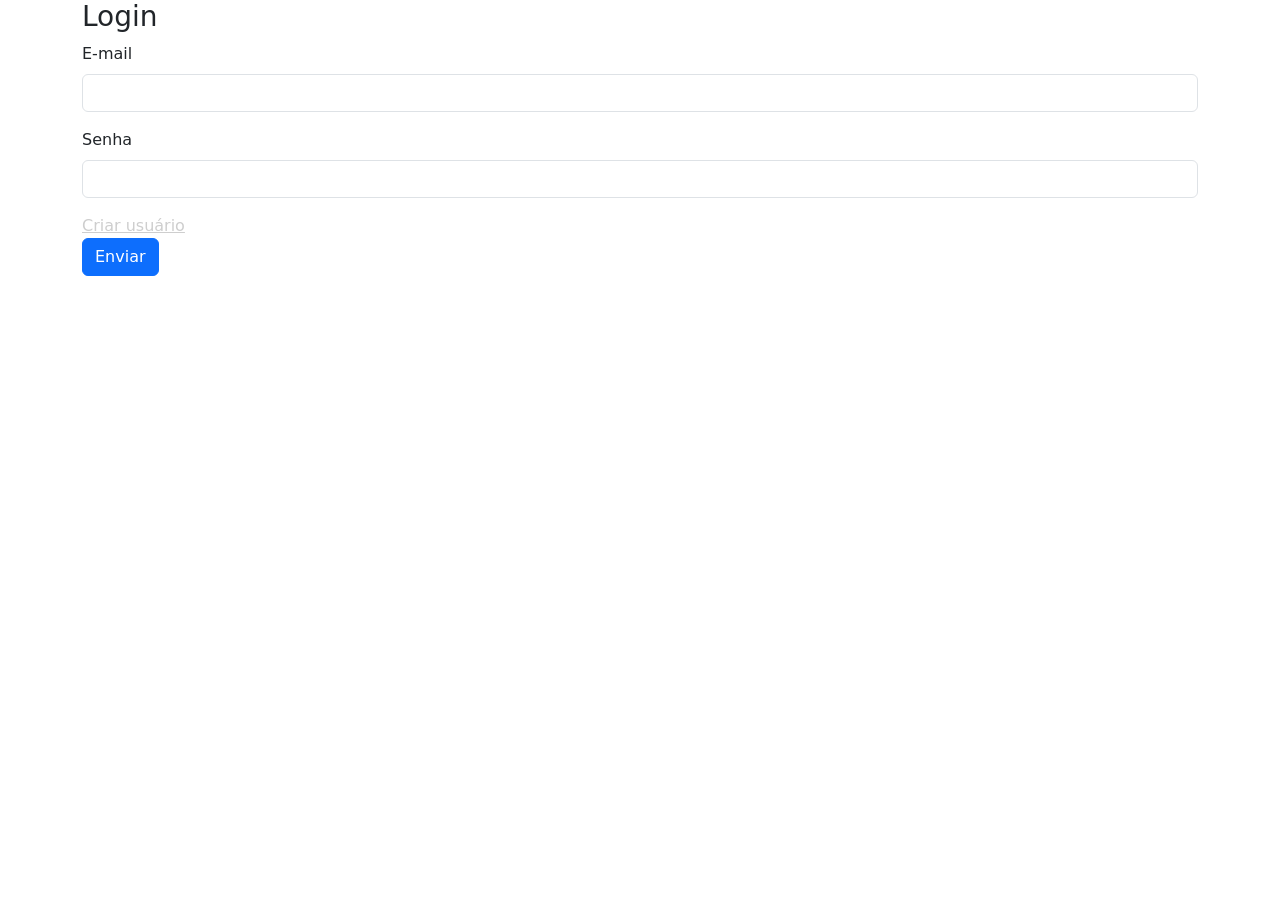
<file: back-end-alex/src/view/index.html>
<!DOCTYPE html>
<html lang="pt-br">
<head>
    <meta charset="UTF-8">
    <meta name="viewport" content="width=device-width, initial-scale=1.0">
    <title>Login</title>

    <link rel="stylesheet" href="../style/style.css">

    <link rel="stylesheet" href="https://cdnjs.cloudflare.com/ajax/libs/bootstrap/5.3.8/css/bootstrap.min.css" integrity="sha512-2bBQCjcnw658Lho4nlXJcc6WkV/UxpE/sAokbXPxQNGqmNdQrWqtw26Ns9kFF/yG792pKR1Sx8/Y1Lf1XN4GKA==" crossorigin="anonymous" referrerpolicy="no-referrer" />
    <script src="https://cdnjs.cloudflare.com/ajax/libs/bootstrap/5.3.8/js/bootstrap.min.js" integrity="sha512-nKXmKvJyiGQy343jatQlzDprflyB5c+tKCzGP3Uq67v+lmzfnZUi/ZT+fc6ITZfSC5HhaBKUIvr/nTLCV+7F+Q==" crossorigin="anonymous" referrerpolicy="no-referrer"></script>
    <script src="https://cdnjs.cloudflare.com/ajax/libs/bootstrap/5.3.8/js/bootstrap.bundle.min.js" integrity="sha512-HvOjJrdwNpDbkGJIG2ZNqDlVqMo77qbs4Me4cah0HoDrfhrbA+8SBlZn1KrvAQw7cILLPFJvdwIgphzQmMm+Pw==" crossorigin="anonymous" referrerpolicy="no-referrer"></script>
</head>
<body>

    <div class="container">
        <form id="frmLogin">
            <h3>Login</h3>
            <div class="mb-3">
                <label for="email" class="form-label">E-mail</label>
                <input type="email" class="form-control" id="email">
            </div>
            <div class="mb-3">
                <label for="senha" class="form-label">Senha</label>
                <input type="password" class="form-control" id="senha">
            </div>
            <a href="cad_usuario.html" style="color: #cecece;">Criar usuário</a><br>
            <button type="submit" class="btn btn-primary">Enviar</button>
        </form>
    </div>
    

</body>
<script>

    document.getElementById('frmLogin').addEventListener('submit', function(event){
        event.preventDefault();
        const email = document.getElementById('email').value;
        const senha = document.getElementById('senha').value;

        const url = "http://localhost:3000/login";

        fetch(url, {
            method: "POST",
            headers: {
                "Content-Type": "application/json",
                "Accept": 'application/json'
            },
            body: JSON.stringify({email, senha})
        })
        .then((res) => {
            if(!res.ok)
                alert("Erro ao fazer login");
            return res.json();
        }).then((data) => {
            if(data)
                return alert("Login bem sucedido!")
        })
        .catch((error) => console.log(error))

    });

</script>
</html>
</file>
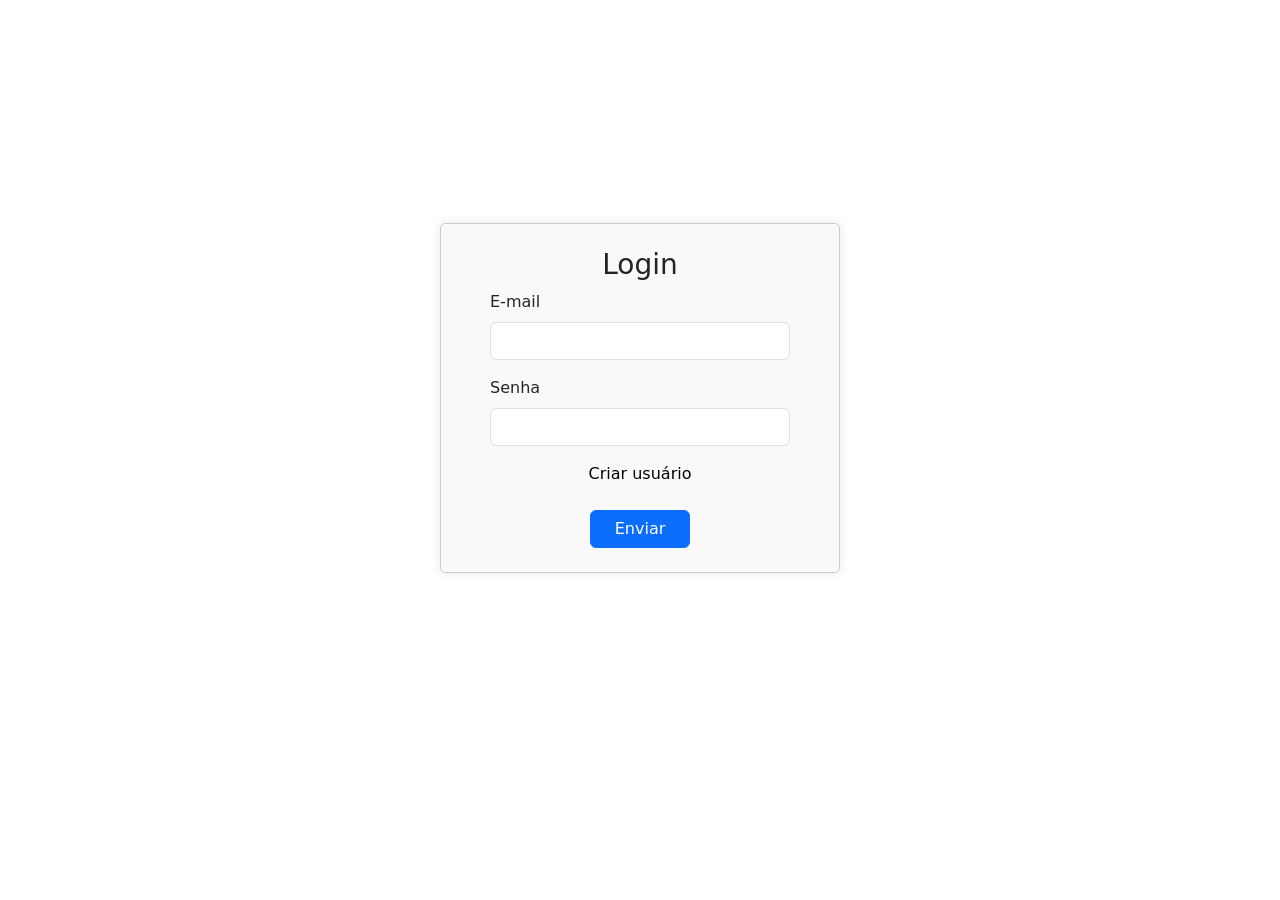
<file: tiin-backend/src/view/index.html>
<!DOCTYPE html>
<html lang="pt-br">
<head>
    <meta charset="UTF-8">
    <meta name="viewport" content="width=device-width, initial-scale=1.0">
    <title>Login</title>

    <link rel="stylesheet" href="../style/style.css">

    <link rel="stylesheet" href="https://cdnjs.cloudflare.com/ajax/libs/bootstrap/5.3.8/css/bootstrap.min.css" integrity="sha512-2bBQCjcnw658Lho4nlXJcc6WkV/UxpE/sAokbXPxQNGqmNdQrWqtw26Ns9kFF/yG792pKR1Sx8/Y1Lf1XN4GKA==" crossorigin="anonymous" referrerpolicy="no-referrer" />
    <script src="https://cdnjs.cloudflare.com/ajax/libs/bootstrap/5.3.8/js/bootstrap.min.js" integrity="sha512-nKXmKvJyiGQy343jatQlzDprflyB5c+tKCzGP3Uq67v+lmzfnZUi/ZT+fc6ITZfSC5HhaBKUIvr/nTLCV+7F+Q==" crossorigin="anonymous" referrerpolicy="no-referrer"></script>
    <script src="https://cdnjs.cloudflare.com/ajax/libs/bootstrap/5.3.8/js/bootstrap.bundle.min.js" integrity="sha512-HvOjJrdwNpDbkGJIG2ZNqDlVqMo77qbs4Me4cah0HoDrfhrbA+8SBlZn1KrvAQw7cILLPFJvdwIgphzQmMm+Pw==" crossorigin="anonymous" referrerpolicy="no-referrer"></script>
</head>
<body>

    <div class="container">
        <form id="frmLogin">
            <h3>Login</h3>
            <div class="mb-3">
                <label for="email" class="form-label">E-mail</label>
                <input type="email" class="form-control" id="email">
            </div>
            <div class="mb-3">
                <label for="senha" class="form-label">Senha</label>
                <input type="password" class="form-control" id="senha">
            </div>
            <a href="cad_usuario.html" style="color: #cecece;">Criar usuário</a><br>
            <button type="submit" class="btn btn-primary">Enviar</button>
        </form>
    </div>
    

</body>
<script>

    document.getElementById('frmLogin').addEventListener('submit', function(event){
        event.preventDefault();
        const email = document.getElementById('email').value;
        const senha = document.getElementById('senha').value;

        const url = "http://localhost:3000/login";

        fetch(url, {
            method: "POST",
            headers: {
                "Content-Type": "application/json",
                "Accept": 'application/json'
            },
            body: JSON.stringify({email, senha})
        })
        .then((res) => {
            if(!res.ok)
                alert("Erro ao fazer login");
            return res.json();
        }).then((data) => {
            if(data)
                return alert("Login bem sucedido!")
        })
        .catch((error) => console.log(error))

    });

</script>
</html>
</file>
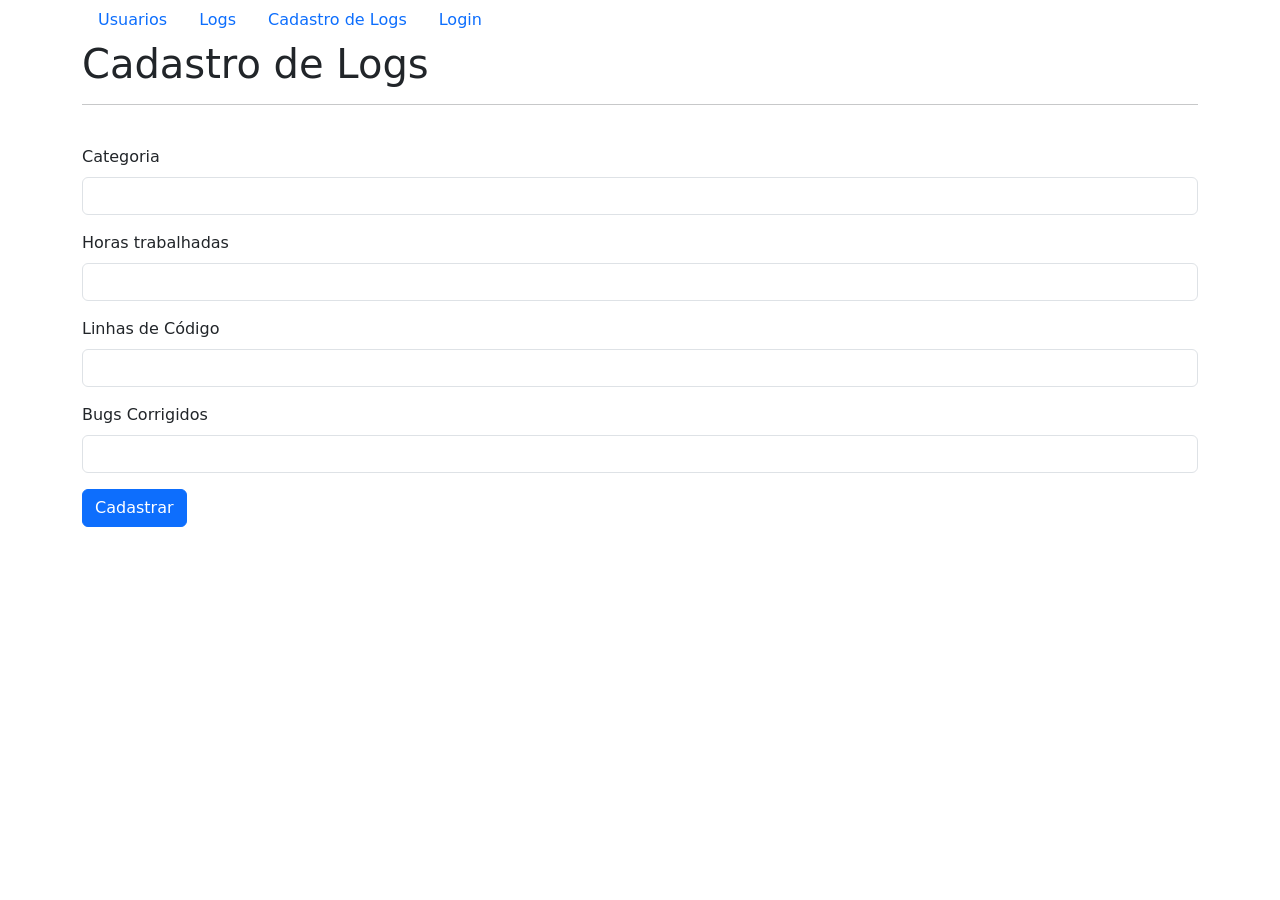
<file: back-end-alex/src/view/cad_logs.html>
<!DOCTYPE html>
<html lang="en">
<head>
    <meta charset="UTF-8">
    <meta name="viewport" content="width=device-width, initial-scale=1.0">
    <title>Cadastro de Logs</title>
    <link rel="stylesheet" href="../style/style.css">

    <link rel="stylesheet" href="https://cdnjs.cloudflare.com/ajax/libs/bootstrap/5.3.8/css/bootstrap.min.css" integrity="sha512-2bBQCjcnw658Lho4nlXJcc6WkV/UxpE/sAokbXPxQNGqmNdQrWqtw26Ns9kFF/yG792pKR1Sx8/Y1Lf1XN4GKA==" crossorigin="anonymous" referrerpolicy="no-referrer" />
    <script src="https://cdnjs.cloudflare.com/ajax/libs/bootstrap/5.3.8/js/bootstrap.min.js" integrity="sha512-nKXmKvJyiGQy343jatQlzDprflyB5c+tKCzGP3Uq67v+lmzfnZUi/ZT+fc6ITZfSC5HhaBKUIvr/nTLCV+7F+Q==" crossorigin="anonymous" referrerpolicy="no-referrer"></script>
    <script src="https://cdnjs.cloudflare.com/ajax/libs/bootstrap/5.3.8/js/bootstrap.bundle.min.js" integrity="sha512-HvOjJrdwNpDbkGJIG2ZNqDlVqMo77qbs4Me4cah0HoDrfhrbA+8SBlZn1KrvAQw7cILLPFJvdwIgphzQmMm+Pw==" crossorigin="anonymous" referrerpolicy="no-referrer"></script>

</head>
<body>
    <div class="container">
        <ul class="nav">
            <li class="nav-item">
              <a class="nav-link active" href="cad_usuario.html">Usuarios</a>
            </li>
            <li class="nav-item">
              <a class="nav-link" href="lista_logs.html">Logs</a>
            </li>
            <li class="nav-item">
              <a class="nav-link" href="cad_logs.html">Cadastro de Logs</a>
            </li>
            <li class="nav-item">
              <a class="nav-link" href="index.html">Login</a>
            </li>
        </ul>
        <h1>Cadastro de Logs</h1>
        <hr><br>
        <form id="frmCadLogs" method="post">
            <div class="mb-3">
                <label for="nome" class="form-label">Categoria</label>
                <input type="text" class="form-control" id="categoria" name="categoria" required>
            </div>
            <div class="mb-3">
                <label for="" class="form-label">Horas trabalhadas</label>
                <input type="text" class="form-control" id="horas_trabalhadas" name="horas_trabalhadas" required>
            </div>
            <div class="mb-3">
                <label for="" class="form-label">Linhas de Código</label>
                <input type="text" class="form-control" id="linhas_codigo" name="linhas_codigo" required>
            </div>
            <div class="mb-3">
                <label for="" class="form-label">Bugs Corrigidos</label>
                <input type="text" class="form-control" id="bugs_corrigidos" name="bugs_corrigidos" required>
            </div>
            <button type="submit" class="btn btn-primary">Cadastrar</button>
        </form>
    </div>
</body>
<script>
document.getElementById("frmCadLogs").addEventListener("submit", function(event) {
    const categoria = document.getElementById("categoria").value;
    const horas_trabalhadas = document.getElementById("horas_trabalhadas").value;
    const linhas_codigo = document.getElementById("linhas_codigo").value;
    const bugs_corrigidos = document.getElementById("bugs_corrigidos").value;

    const url = "http://localhost:3000/logs";

    fetch(url, {
        method: "POST",
        headers: {
            "Content-Type": "application/json"
        },
        body: JSON.stringify({
            categoria: categoria,
            horas_trabalhadas: horas_trabalhadas,
            linhas_codigo: linhas_codigo,
            bugs_corrigidos: bugs_corrigidos
        })
    })
    .then(response => response.json())
    .then(data => {
        alert("Log cadastrado com sucesso!");
    })
    .catch(error => console.log("Error: ", error));
    
});
</script>
</html>
</file>
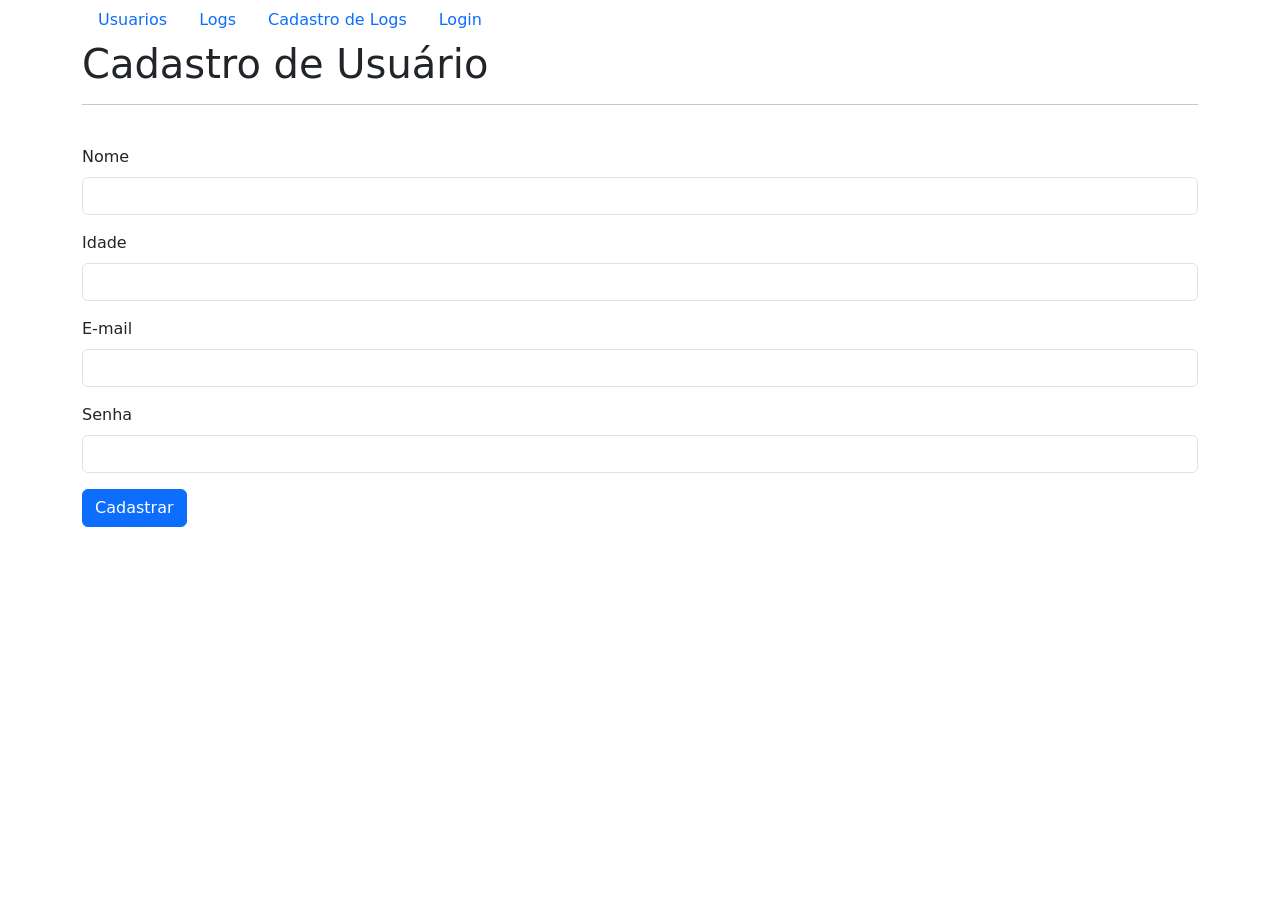
<file: back-end-alex/src/view/cad_usuario.html>
<!DOCTYPE html>
<html lang="en">
<head>
    <meta charset="UTF-8">
    <meta name="viewport" content="width=device-width, initial-scale=1.0">
    <title>Cadastro de Usuarios</title>
    <link rel="stylesheet" href="../style/style.css">

    <link rel="stylesheet" href="https://cdnjs.cloudflare.com/ajax/libs/bootstrap/5.3.8/css/bootstrap.min.css" integrity="sha512-2bBQCjcnw658Lho4nlXJcc6WkV/UxpE/sAokbXPxQNGqmNdQrWqtw26Ns9kFF/yG792pKR1Sx8/Y1Lf1XN4GKA==" crossorigin="anonymous" referrerpolicy="no-referrer" />
    <script src="https://cdnjs.cloudflare.com/ajax/libs/bootstrap/5.3.8/js/bootstrap.min.js" integrity="sha512-nKXmKvJyiGQy343jatQlzDprflyB5c+tKCzGP3Uq67v+lmzfnZUi/ZT+fc6ITZfSC5HhaBKUIvr/nTLCV+7F+Q==" crossorigin="anonymous" referrerpolicy="no-referrer"></script>
    <script src="https://cdnjs.cloudflare.com/ajax/libs/bootstrap/5.3.8/js/bootstrap.bundle.min.js" integrity="sha512-HvOjJrdwNpDbkGJIG2ZNqDlVqMo77qbs4Me4cah0HoDrfhrbA+8SBlZn1KrvAQw7cILLPFJvdwIgphzQmMm+Pw==" crossorigin="anonymous" referrerpolicy="no-referrer"></script>

</head>
<body>
    <div class="container">
        <ul class="nav">
            <li class="nav-item">
              <a class="nav-link active" href="cad_usuario.html">Usuarios</a>
            </li>
            <li class="nav-item">
              <a class="nav-link" href="listar_logs.html">Logs</a>
            </li>
            <li class="nav-item">
              <a class="nav-link" href="cad_logs.html">Cadastro de Logs</a>
            </li>
            <li class="nav-item">
              <a class="nav-link" href="index.html">Login</a>
            </li>
        </ul>
        <h1>Cadastro de Usuário</h1>
        <hr><br>
        <form id="frmCadLogs" method="post">
            <div class="mb-3">
                <label for="nome" class="form-label">Nome</label>
                <input type="text" class="form-control" id="nome" name="nome" required>
            </div>
            <div class="mb-3">
                <label for="" class="form-label">Idade</label>
                <input type="text" class="form-control" id="idade" name="idade" required size="2">
            </div>
            <div class="mb-3">
                <label for="" class="form-label">E-mail</label>
                <input type="email" class="form-control" id="email" name="email" required>
            </div>
            <div class="mb-3">
                <label for="" class="form-label">Senha</label>
                <input type="password" class="form-control" id="senha" name="senha" required>
            </div>
            <button type="submit" class="btn btn-primary">Cadastrar</button>
        </form>
    </div>
</body>
<script>
document.getElementById("frmCadLogs").addEventListener("submit", function(event) {
    const nome = document.getElementById("nome").value;
    const idade = document.getElementById("idade").value;
    const email = document.getElementById("email").value;
    const senha = document.getElementById("senha").value;

    const url = "http://localhost:3000/registrar";

    fetch(url, {
        method: "POST",
        headers: {
            "Content-Type": "application/json"
        },
        body: JSON.stringify({
            nome: nome,
            idade: idade,
            email: email,
            senha: senha
        })
    })
    .then(response => response.json())
    .then(data => {
        alert("Usuário cadastrado com sucesso!");
    })
    .catch(error => console.log("Error: ", error));
    
});
</script>
</html>
</file>
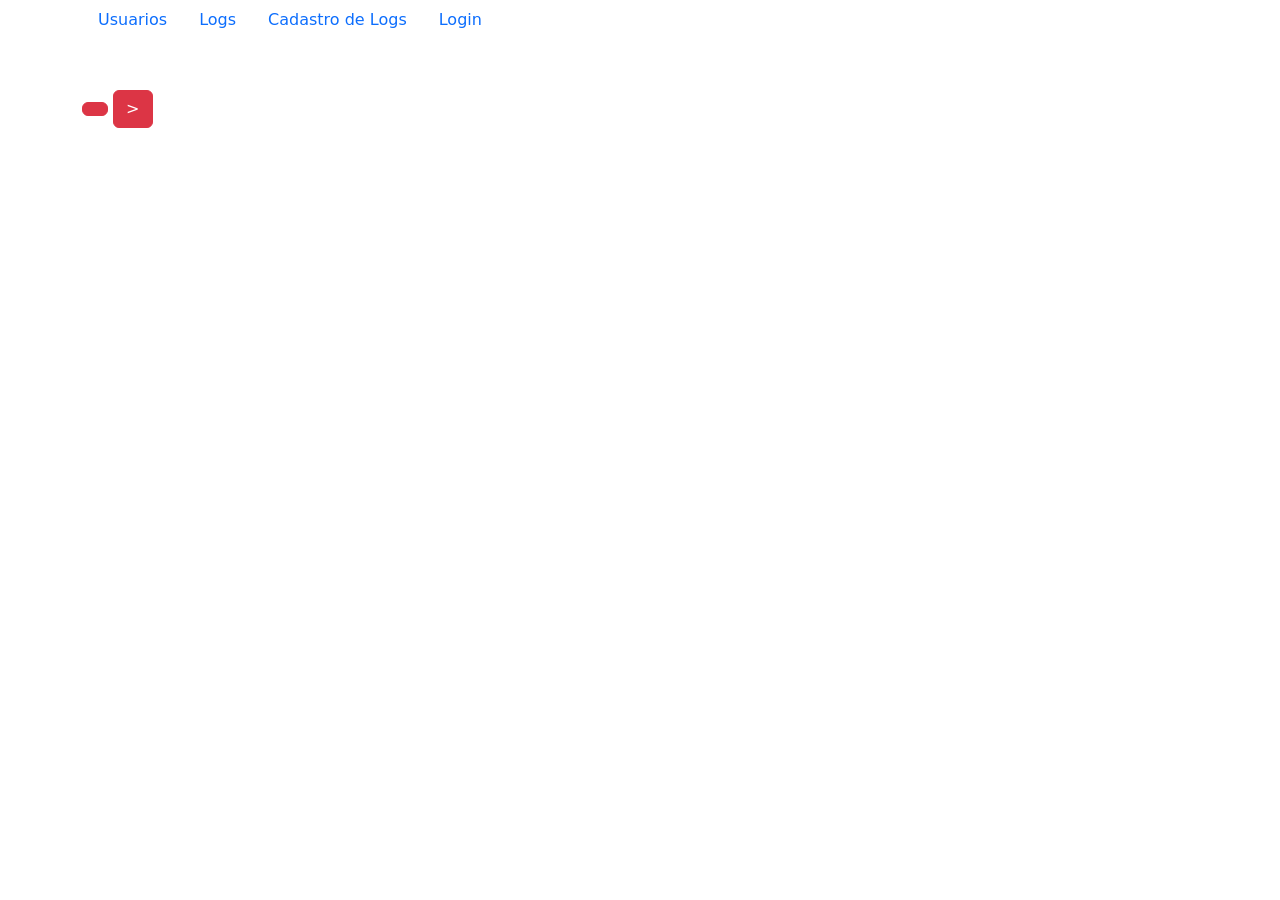
<file: back-end-alex/src/view/listar_logs.html>
<!DOCTYPE html>
<html lang="pt-br">
<head>
    <meta charset="UTF-8">
    <meta name="viewport" content="width=device-width, initial-scale=1.0">
    <title>Lista de Logs</title>

    <link rel="stylesheet" href="../style/style.css">

    <link rel="stylesheet" href="https://cdnjs.cloudflare.com/ajax/libs/bootstrap/5.3.8/css/bootstrap.min.css" integrity="sha512-2bBQCjcnw658Lho4nlXJcc6WkV/UxpE/sAokbXPxQNGqmNdQrWqtw26Ns9kFF/yG792pKR1Sx8/Y1Lf1XN4GKA==" crossorigin="anonymous" referrerpolicy="no-referrer" />
    <script src="https://cdnjs.cloudflare.com/ajax/libs/bootstrap/5.3.8/js/bootstrap.min.js" integrity="sha512-nKXmKvJyiGQy343jatQlzDprflyB5c+tKCzGP3Uq67v+lmzfnZUi/ZT+fc6ITZfSC5HhaBKUIvr/nTLCV+7F+Q==" crossorigin="anonymous" referrerpolicy="no-referrer"></script>
    <script src="https://cdnjs.cloudflare.com/ajax/libs/bootstrap/5.3.8/js/bootstrap.bundle.min.js" integrity="sha512-HvOjJrdwNpDbkGJIG2ZNqDlVqMo77qbs4Me4cah0HoDrfhrbA+8SBlZn1KrvAQw7cILLPFJvdwIgphzQmMm+Pw==" crossorigin="anonymous" referrerpolicy="no-referrer"></script>
</head>
<body>
    <div class="container">
        <ul class="nav">
            <li class="nav-item">
              <a class="nav-link active" href="cad_usuario.html">Usuarios</a>
            </li>
            <li class="nav-item">
              <a class="nav-link" href="listar_logs.html">Logs</a>
            </li>
            <li class="nav-item">
              <a class="nav-link" href="cad_logs.html">Cadastro de Logs</a>
            </li>
            <li class="nav-item">
              <a class="nav-link" href="index.html">Login</a>
            </li>
        </ul>
        <div id="categoria"></div>
        <div style="margin-top: 50px;">
            <button class="btn btn-danger" id="antecessor"></button>
            <button class="btn btn-danger" id="sucessor">></button>
        </div>
    </div>
</body>
<script>
    const url = "http://localhost:3000/logs?pagina=1&quantidade=10";
    fetch(url, {
        method: "get",
        headers: {
            "Content-Type": "application/json",
            "Accept": "application/json"
        },
    })
    .then((res) => {
        if(!res.ok)
            console.log("resposta res: ", res)
        return res.json();
    }).then((data) => {
        if(data)
            console.log("dados: ", data)

        let categoriasHTML = "";
        if(data && Array.isArray(data)){
            for (let index = 0; index < data.length; index++) {
                const element = data[index];
                console.log(element.categoria);
                categoriasHTML += `<div style="border-radius: 4px; border: 1px #cacaca solid; padding: 20px;">
                    Categoria: ${element.categoria} <br>
                    <div style="display: flex; justify-content: column; ">
                        Horas trabalhadas ${element.horas_trabalhadas}
                        Linhas totais do código ${element.linhas_codigo}
                        Bugs corrigidos ${element.bugs_corrigidos}
                    </div>
                    </div>`;
            }
        }
        document.getElementById("categoria").innerHTML = categoriasHTML;
    })
    .catch((error) => console.log("ERROR: ", error))


</script>
</html>
</file>
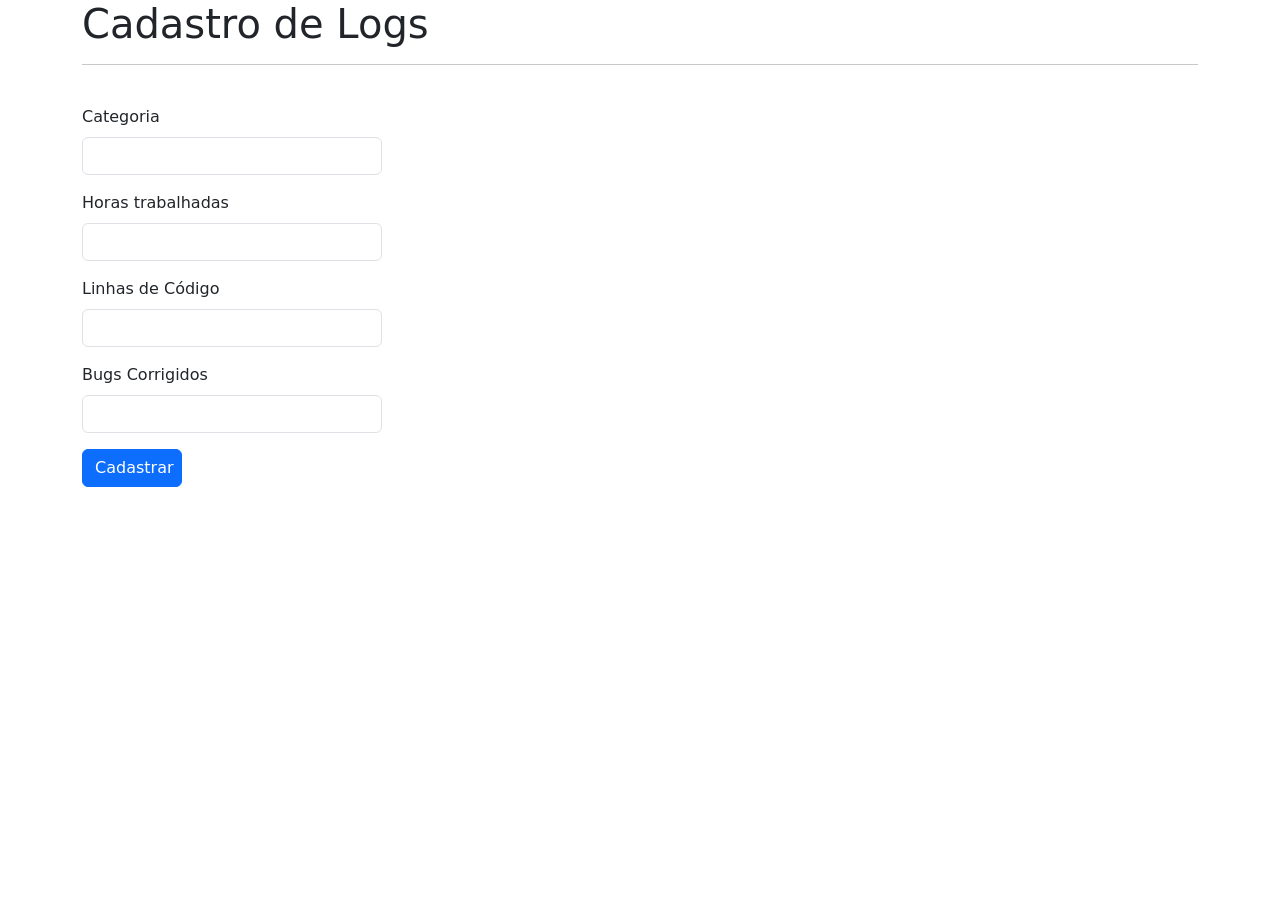
<file: tiin-backend/src/view/cad_logs.html>
<!DOCTYPE html>
<html lang="en">
<head>
    <meta charset="UTF-8">
    <meta name="viewport" content="width=device-width, initial-scale=1.0">
    <title>Cadastro de Logs</title>
    <link rel="stylesheet" href="../style/style.css">

    <link rel="stylesheet" href="https://cdnjs.cloudflare.com/ajax/libs/bootstrap/5.3.8/css/bootstrap.min.css" integrity="sha512-2bBQCjcnw658Lho4nlXJcc6WkV/UxpE/sAokbXPxQNGqmNdQrWqtw26Ns9kFF/yG792pKR1Sx8/Y1Lf1XN4GKA==" crossorigin="anonymous" referrerpolicy="no-referrer" />
    <script src="https://cdnjs.cloudflare.com/ajax/libs/bootstrap/5.3.8/js/bootstrap.min.js" integrity="sha512-nKXmKvJyiGQy343jatQlzDprflyB5c+tKCzGP3Uq67v+lmzfnZUi/ZT+fc6ITZfSC5HhaBKUIvr/nTLCV+7F+Q==" crossorigin="anonymous" referrerpolicy="no-referrer"></script>
    <script src="https://cdnjs.cloudflare.com/ajax/libs/bootstrap/5.3.8/js/bootstrap.bundle.min.js" integrity="sha512-HvOjJrdwNpDbkGJIG2ZNqDlVqMo77qbs4Me4cah0HoDrfhrbA+8SBlZn1KrvAQw7cILLPFJvdwIgphzQmMm+Pw==" crossorigin="anonymous" referrerpolicy="no-referrer"></script>

</head>
<body>
    <div class="container">
        <h1>Cadastro de Logs</h1>
        <hr><br>
        <form id="frmCadLogs" method="post">
            <div class="mb-3">
                <label for="nome" class="form-label">Categoria</label>
                <input type="text" class="form-control" id="categoria" name="categoria" required>
            </div>
            <div class="mb-3">
                <label for="" class="form-label">Horas trabalhadas</label>
                <input type="text" class="form-control" id="horas_trabalhadas" name="horas_trabalhadas" required>
            </div>
            <div class="mb-3">
                <label for="" class="form-label">Linhas de Código</label>
                <input type="text" class="form-control" id="linhas_codigo" name="linhas_codigo" required>
            </div>
            <div class="mb-3">
                <label for="" class="form-label">Bugs Corrigidos</label>
                <input type="text" class="form-control" id="bugs_corrigidos" name="bugs_corrigidos" required>
            </div>
            <button type="submit" class="btn btn-primary">Cadastrar</button>
        </form>
    </div>
</body>
<script>
document.getElementById("frmCadLogs").addEventListener("submit", function(event) {
    const categoria = document.getElementById("categoria").value;
    const horas_trabalhadas = document.getElementById("horas_trabalhadas").value;
    const linhas_codigo = document.getElementById("linhas_codigo").value;
    const bugs_corrigidos = document.getElementById("bugs_corrigidos").value;

    const url = "http://localhost:3000/logs";

    fetch(url, {
        method: "POST",
        headers: {
            "Content-Type": "application/json"
        },
        body: JSON.stringify({
            categoria: categoria,
            horas_trabalhadas: horas_trabalhadas,
            linhas_codigo: linhas_codigo,
            bugs_corrigidos: bugs_corrigidos
        })
    })
    .then(response => response.json())
    .then(data => {
        alert("Log cadastrado com sucesso!");
    })
    .catch(error => console.log("Error: ", error));
    
});
</script>
</html>
</file>
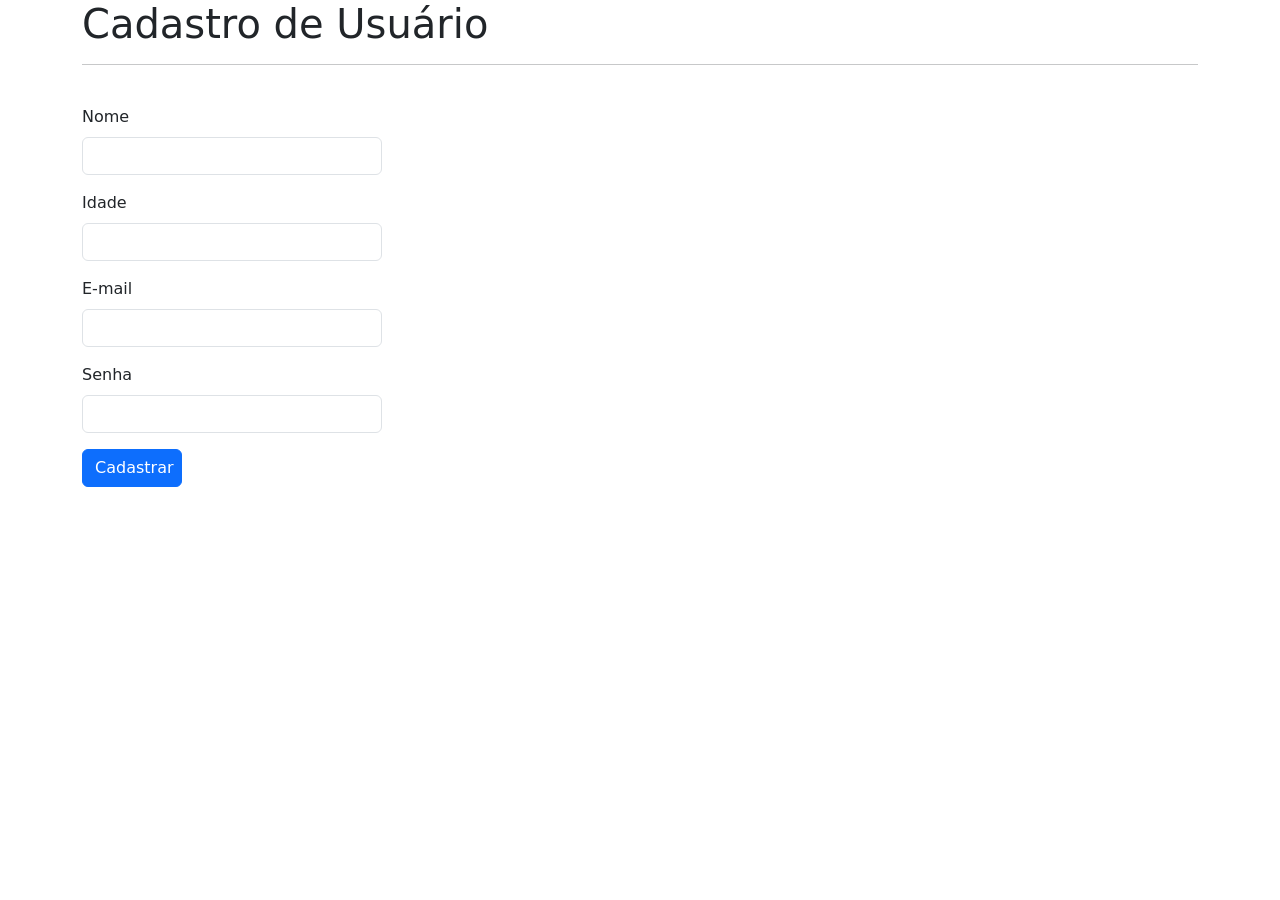
<file: tiin-backend/src/view/cad_usuario.html>
<!DOCTYPE html>
<html lang="en">
<head>
    <meta charset="UTF-8">
    <meta name="viewport" content="width=device-width, initial-scale=1.0">
    <title>Cadastro de Logs</title>
    <link rel="stylesheet" href="../style/style.css">

    <link rel="stylesheet" href="https://cdnjs.cloudflare.com/ajax/libs/bootstrap/5.3.8/css/bootstrap.min.css" integrity="sha512-2bBQCjcnw658Lho4nlXJcc6WkV/UxpE/sAokbXPxQNGqmNdQrWqtw26Ns9kFF/yG792pKR1Sx8/Y1Lf1XN4GKA==" crossorigin="anonymous" referrerpolicy="no-referrer" />
    <script src="https://cdnjs.cloudflare.com/ajax/libs/bootstrap/5.3.8/js/bootstrap.min.js" integrity="sha512-nKXmKvJyiGQy343jatQlzDprflyB5c+tKCzGP3Uq67v+lmzfnZUi/ZT+fc6ITZfSC5HhaBKUIvr/nTLCV+7F+Q==" crossorigin="anonymous" referrerpolicy="no-referrer"></script>
    <script src="https://cdnjs.cloudflare.com/ajax/libs/bootstrap/5.3.8/js/bootstrap.bundle.min.js" integrity="sha512-HvOjJrdwNpDbkGJIG2ZNqDlVqMo77qbs4Me4cah0HoDrfhrbA+8SBlZn1KrvAQw7cILLPFJvdwIgphzQmMm+Pw==" crossorigin="anonymous" referrerpolicy="no-referrer"></script>

</head>
<body>
    <div class="container">
        <h1>Cadastro de Usuário</h1>
        <hr><br>
        <form id="frmCadLogs" method="post">
            <div class="mb-3">
                <label for="nome" class="form-label">Nome</label>
                <input type="text" class="form-control" id="nome" name="nome" required>
            </div>
            <div class="mb-3">
                <label for="" class="form-label">Idade</label>
                <input type="text" class="form-control" id="idade" name="idade" required size="2">
            </div>
            <div class="mb-3">
                <label for="" class="form-label">E-mail</label>
                <input type="email" class="form-control" id="email" name="email" required>
            </div>
            <div class="mb-3">
                <label for="" class="form-label">Senha</label>
                <input type="password" class="form-control" id="senha" name="senha" required>
            </div>
            <button type="submit" class="btn btn-primary">Cadastrar</button>
        </form>
    </div>
</body>
<script>
document.getElementById("frmCadLogs").addEventListener("submit", function(event) {
    const nome = document.getElementById("nome").value;
    const idade = document.getElementById("idade").value;
    const email = document.getElementById("email").value;
    const senha = document.getElementById("senha").value;

    const url = "http://localhost:3000/registrar";

    fetch(url, {
        method: "POST",
        headers: {
            "Content-Type": "application/json"
        },
        body: JSON.stringify({
            nome: nome,
            idade: idade,
            email: email,
            senha: senha
        })
    })
    .then(response => response.json())
    .then(data => {
        alert("Usuário cadastrado com sucesso!");
    })
    .catch(error => console.log("Error: ", error));
    
});
</script>
</html>
</file>
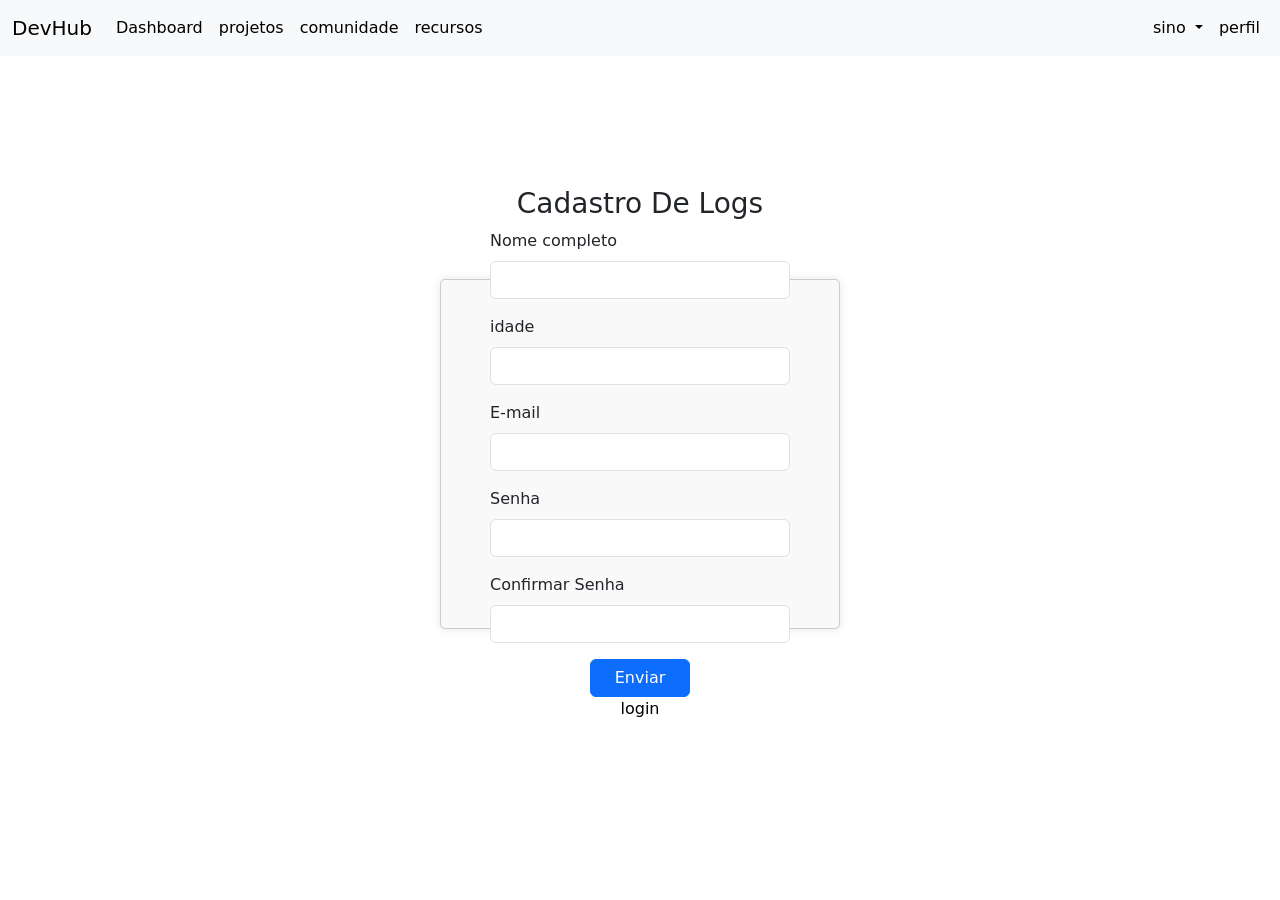
<file: tiin-backend/src/view/cadastro_log.html>
<!DOCTYPE html>
<html lang="pt-br">
<head>
  <meta charset="UTF-8" />
  <meta name="viewport" content="width=device-width, initial-scale=1.0" />
  <title>DevHub Navbar</title>

  <!-- Bootstrap CSS -->
  <link
    href="https://cdn.jsdelivr.net/npm/bootstrap@5.3.2/dist/css/bootstrap.min.css"
    rel="stylesheet"
  />
</head>
<body>

  <!-- Navbar -->
  <nav class="navbar navbar-expand-lg bg-body-tertiary">
    <div class="container-fluid">
      <a class="navbar-brand" href="#">DevHub</a>
      <button class="navbar-toggler" type="button" data-bs-toggle="collapse"
        data-bs-target="#navbarNavDropdown" aria-controls="navbarNavDropdown"
        aria-expanded="false" aria-label="Toggle navigation">
        <span class="navbar-toggler-icon"></span>
      </button>

      <div class="collapse navbar-collapse" id="navbarNavDropdown">
        <!-- Links à esquerda -->
        <ul class="navbar-nav">
          <li class="nav-item">
            <a class="nav-link active" aria-current="page" href="#">Dashboard</a>
          </li>
          <li class="nav-item">
            <a class="nav-link" href="#">projetos</a>
          </li>
          <li class="nav-item">
            <a class="nav-link" href="#">comunidade</a>
          </li>
          <li class="nav-item">
            <a class="nav-link" href="#">recursos</a>
          </li>
        </ul>

        <!-- Links à direita -->
        <ul class="navbar-nav ms-auto">
          <li class="nav-item dropdown">
            <a class="nav-link dropdown-toggle" href="#" role="button"
              data-bs-toggle="dropdown" aria-expanded="false">
              sino
            </a>
            <ul class="dropdown-menu dropdown-menu-end">
              <li><a class="dropdown-item" href="#">Notificação 1</a></li>
              <li><a class="dropdown-item" href="#">Notificação 2</a></li>
              <li><a class="dropdown-item" href="#">Notificação 3</a></li>
            </ul>
          </li>
          <li class="nav-item">
            <a class="nav-link" href="#">perfil</a>
          </li>
        </ul>
      </div>
    </div>
  </nav>


  <main>
    <!DOCTYPE html>
<html lang="pt-br">
<head>
    <meta charset="UTF-8">
    <meta name="viewport" content="width=device-width, initial-scale=1.0">
    <title>Cadastro De Logs</title>

    <link rel="stylesheet" href="../style/style.css">

    <link rel="stylesheet" href="https://cdnjs.cloudflare.com/ajax/libs/bootstrap/5.3.8/css/bootstrap.min.css" integrity="sha512-2bBQCjcnw658Lho4nlXJcc6WkV/UxpE/sAokbXPxQNGqmNdQrWqtw26Ns9kFF/yG792pKR1Sx8/Y1Lf1XN4GKA==" crossorigin="anonymous" referrerpolicy="no-referrer" />
    <script src="https://cdnjs.cloudflare.com/ajax/libs/bootstrap/5.3.8/js/bootstrap.min.js" integrity="sha512-nKXmKvJyiGQy343jatQlzDprflyB5c+tKCzGP3Uq67v+lmzfnZUi/ZT+fc6ITZfSC5HhaBKUIvr/nTLCV+7F+Q==" crossorigin="anonymous" referrerpolicy="no-referrer"></script>
    <script src="https://cdnjs.cloudflare.com/ajax/libs/bootstrap/5.3.8/js/bootstrap.bundle.min.js" integrity="sha512-HvOjJrdwNpDbkGJIG2ZNqDlVqMo77qbs4Me4cah0HoDrfhrbA+8SBlZn1KrvAQw7cILLPFJvdwIgphzQmMm+Pw==" crossorigin="anonymous" referrerpolicy="no-referrer"></script>
</head>
<body>

    <div class="container">
        <form id="frmLogin">
            <h3>Cadastro De Logs</h3>
            <form>
                <div class="mb-3">
                  <label for="nome" class="form-label">Nome completo</label>
                  <input type="nome" class="form-control" id="nome">
                </div>

                <div class="mb-3">
                    <label for="number" class="form-label">idade</label>
                    <input type="number" class="form-control" id="idade">
                  </div>  

                  <div class="mb-3">
                    <label for="email" class="form-label">E-mail</label>
                    <input type="email" class="form-control" id="email">
                  </div> 
                  

                <div class="mb-3">
                  <label for="senha" class="form-label">Senha</label>
                  <input type="password" class="form-control" id="senha">
                </div>

                <div class="mb-3">
                    <label for="senha" class="form-label">Confirmar Senha</label>
                    <input type="password" class="form-control" id="confSenha">
                  </div>


                <button type="submit" class="btn btn-primary">Enviar</button>
                <a href="/tiin-backend/src/view/index.html">login</a>
            </form>
        </form>
    </div>
    

</body>


</html>
  </main>

  <script src="https://cdn.jsdelivr.net/npm/bootstrap@5.3.2/dist/js/bootstrap.bundle.min.js"></script>
</body>
</html>
</file>
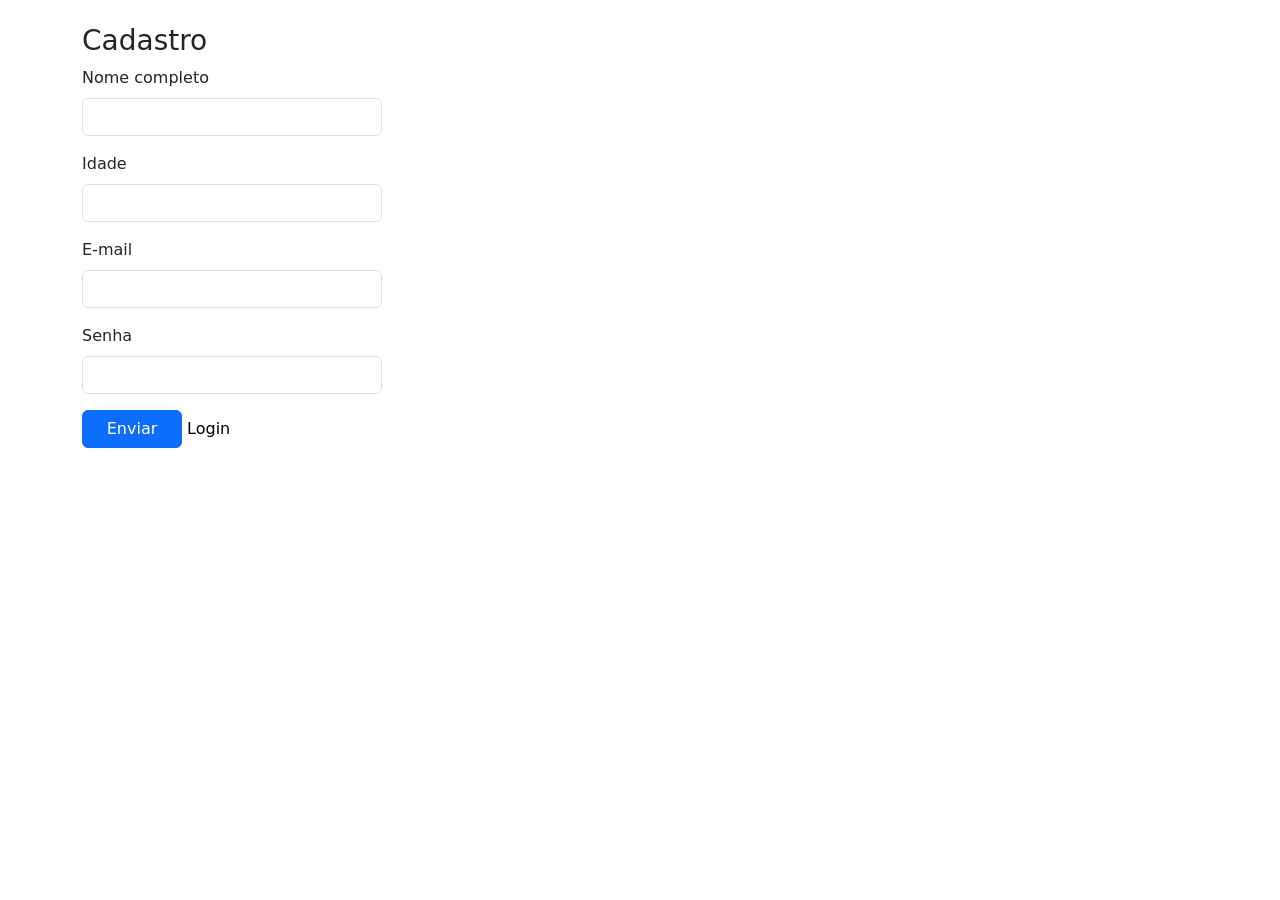
<file: tiin-backend/src/view/cadastro_usuario.html>
<!DOCTYPE html>
<html lang="pt-br">

<head>
    <meta charset="UTF-8" />
    <meta name="viewport" content="width=device-width, initial-scale=1" />
    <title>Cadastro</title>

    <link rel="stylesheet" href="../style/style.css" />
    <link rel="stylesheet" href="https://cdnjs.cloudflare.com/ajax/libs/bootstrap/5.3.8/css/bootstrap.min.css"
        integrity="sha512-2bBQCjcnw658Lho4nlXJcc6WkV/UxpE/sAokbXPxQNGqmNdQrWqtw26Ns9kFF/yG792pKR1Sx8/Y1Lf1XN4GKA=="
        crossorigin="anonymous" referrerpolicy="no-referrer" />
</head>

<body>
    <div class="container mt-4">
        <form id="frmUsuario">
            <h3>Cadastro</h3>

            <div class="mb-3">
                <label for="nome" class="form-label">Nome completo</label>
                <input type="text" class="form-control" id="nome" required />
            </div>

            <div class="mb-3">
                <label for="idade" class="form-label">Idade</label>
                <input type="number" class="form-control" id="idade" required />
            </div>

            <div class="mb-3">
                <label for="email" class="form-label">E-mail</label>
                <input type="email" class="form-control" id="email" required />
            </div>

            <div class="mb-3">
                <label for="senha" class="form-label">Senha</label>
                <input type="password" class="form-control" id="senha" required />
            </div>

            <button type="submit" class="btn btn-primary">Enviar</button>

            <a href="/tiin-backend/src/view/index.html">Login</a>
        </form>
    </div>

    <script>
        document.getElementById("frmUsuario").addEventListener("submit", async (event) => {
            event.preventDefault();

            const nome = document.getElementById("nome").value;
            const idade = Number(document.getElementById("idade").value);
            const email = document.getElementById("email").value;
            const senha = document.getElementById("senha").value;


            const data = { nome: nome, idade: idade, email: email, senha:senha };

           
                fetch("http://localhost:3000/registrar",  {
                    method: "POST",
                    headers: {
                        "Content-Type": "application/json",
                    },
                    body: JSON.stringify({nome: nome, idade: idade, email: email, senha:senha}),
                }
                ).then(res => res.json())
                .then(data => alert("Cadastrado com sucesso!"));

                // if (response.ok) {
                //     const result = await response.json();
                //     alert("Usuário cadastrado com sucesso!");
                //     console.log(result);
                // } else {
                //     const errorText = await response.text();
                //     alert("Erro ao cadastrar: " + errorText);
                // }
            
        });
    </script>
</body>

</html>
</file>
<file: back-end-alex/src/style/style.css>
body {
    background-color: #f4f5f7;
    font-family: "Inter", sans-serif;
  }
  

  .perfil-card {
    background-color: #fff;
    border-radius: 12px;
  }
  

  .log-card {
    background-color: #fff;
    border-radius: 10px;

  }
</file>
<file: tiin-backend/src/style/style.css>
a {
    color: #000 !important;
    text-decoration: none !important;
}

a:hover {
    text-decoration: underline !important;
    opacity: 0.5;
}

#frmLogin { 
    /* margin: 0 auto; */
    width: 400px;
    height: 350px;
    padding: 20px;
    border: 1px solid #ccc;
    border-radius: 5px;
    background-color: #f9f9f9;
    box-shadow: 0 0 10px rgba(0, 0, 0, 0.1);

    display: flex;
    flex-direction: column;
    align-items: center;
    justify-content: center;
    margin: 20% auto;
}

.btn {
    width: 100px;
}

input {
    width: 300px !important;
}
</file>
